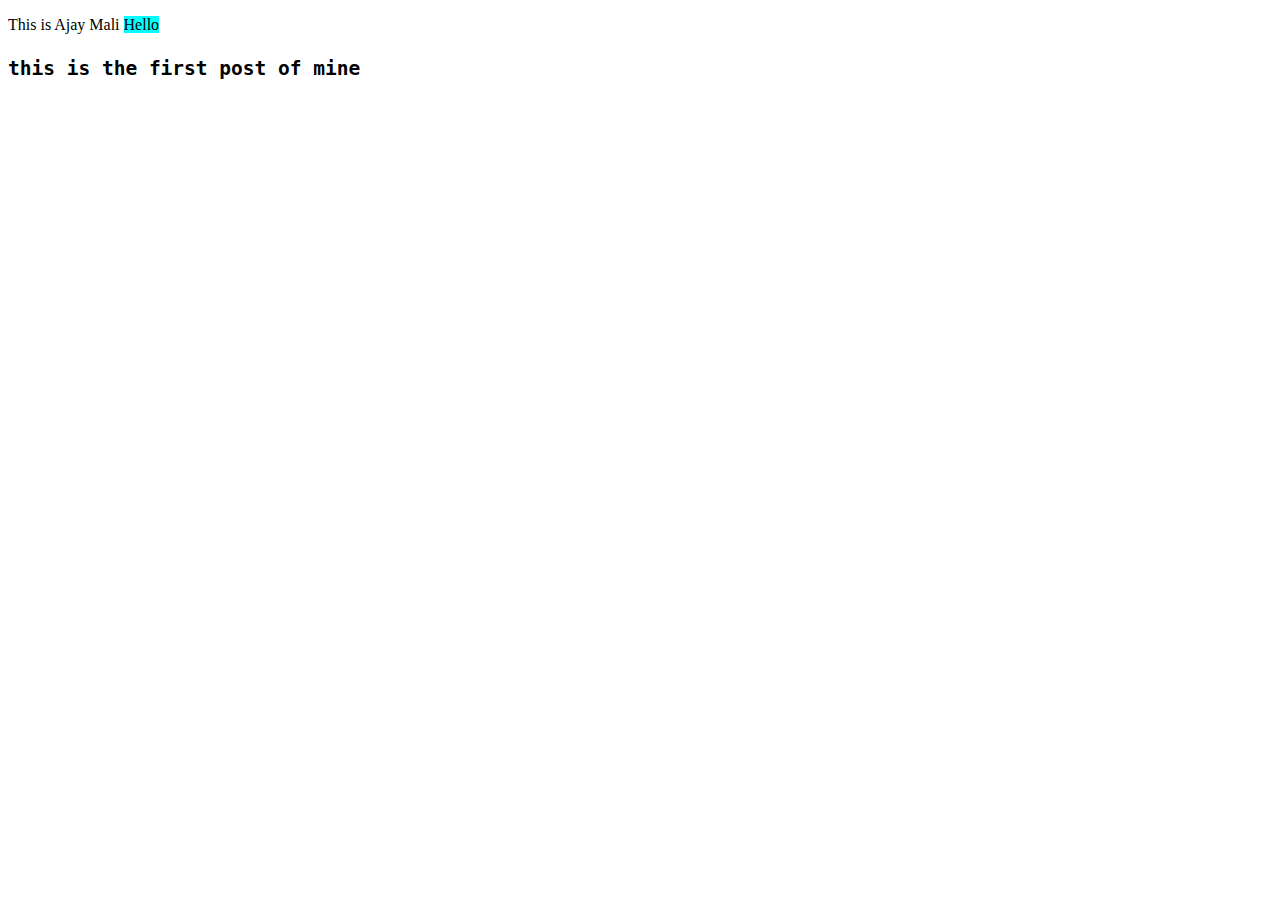
<file: index.html>
<!DOCTYPE html>
<html lang="en">

<head>
    <meta charset="UTF-8">
    <meta name="viewport" content="width=device-width, initial-scale=1.0">
    <title>Index file</title>
    <style>
        #name {
            color: Orange;
            font-size: 50px;
        }
    </style>
</head>

<body>
  
    <p>This is Ajay Mali <mark style="background-color: cyan;">Hello </mark></p>
    <h2><tt>this is the first post of mine</tt></h2>
</body>

</html>
</file>
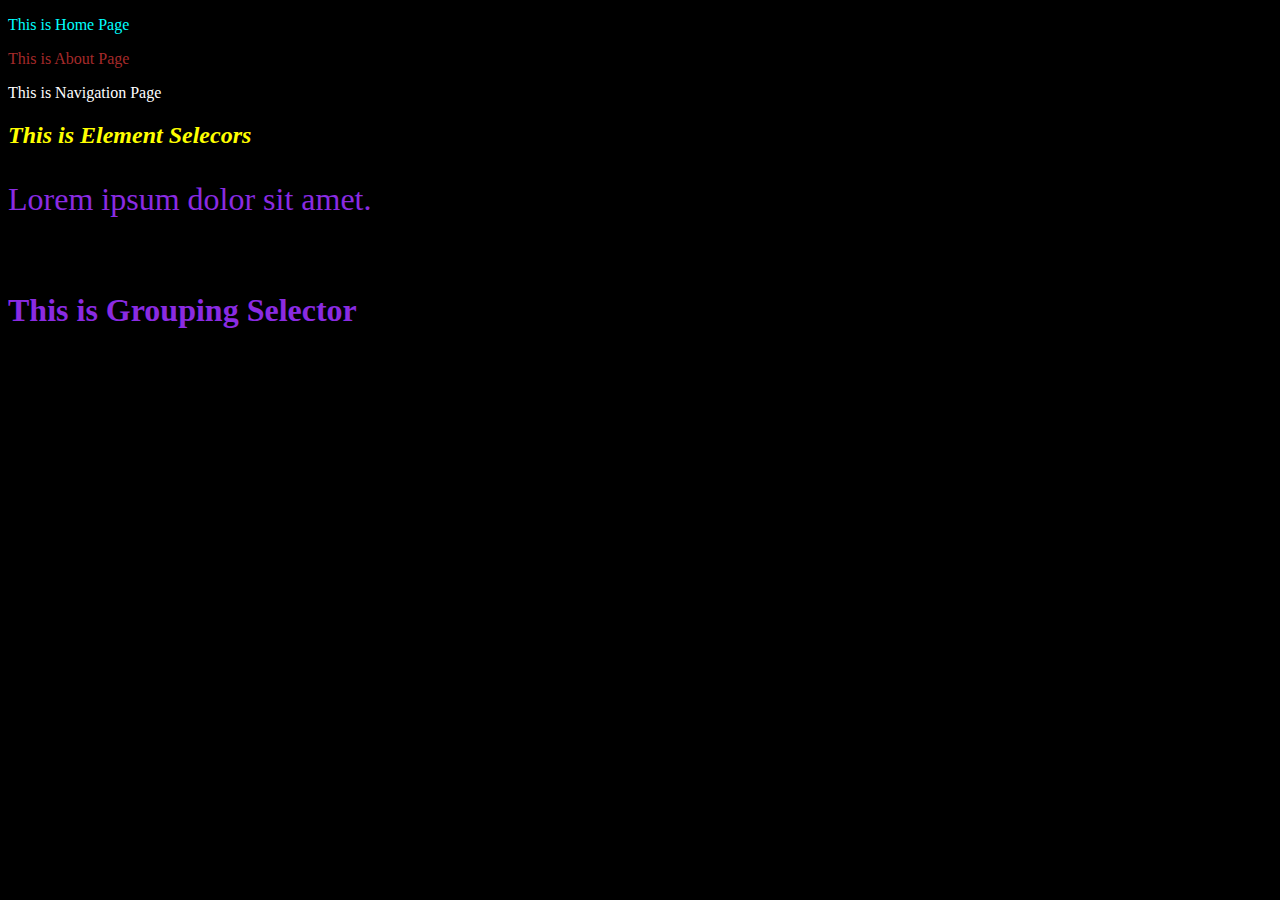
<file: 1_Selectors.html>
<!DOCTYPE html>
<html lang="en">

<head>
    <meta charset="UTF-8">
    <meta name="viewport" content="width=device-width, initial-scale=1.0">
    <title>Selectors</title>
    <link rel="stylesheet" href="1_Selectors.css">
    <style>
        * {
            background-color: black;
        }

        #about {
            font-family: cursive;
            color: brown;
        }

        h2 {
            font-style: italic;
            color: yellow;
        }

        #Grouping,#lorem{

            color: blueviolet;
            font-size: xx-large;
        }
    </style>
</head>

<body>
    <p style="color: cyan;">This is Home Page</p>
    <p id="about">This is About Page</p>
    <p class="Nav">This is Navigation Page</p>


    <!-- Element Selectors -->

    <h2>This is Element Selecors</h2>

    <!-- Grouping Selector -->

    <p id="lorem">Lorem ipsum dolor sit amet.</p>
    <h6 id="Grouping">This is Grouping Selector</h6>

</body>

</html>
</file>
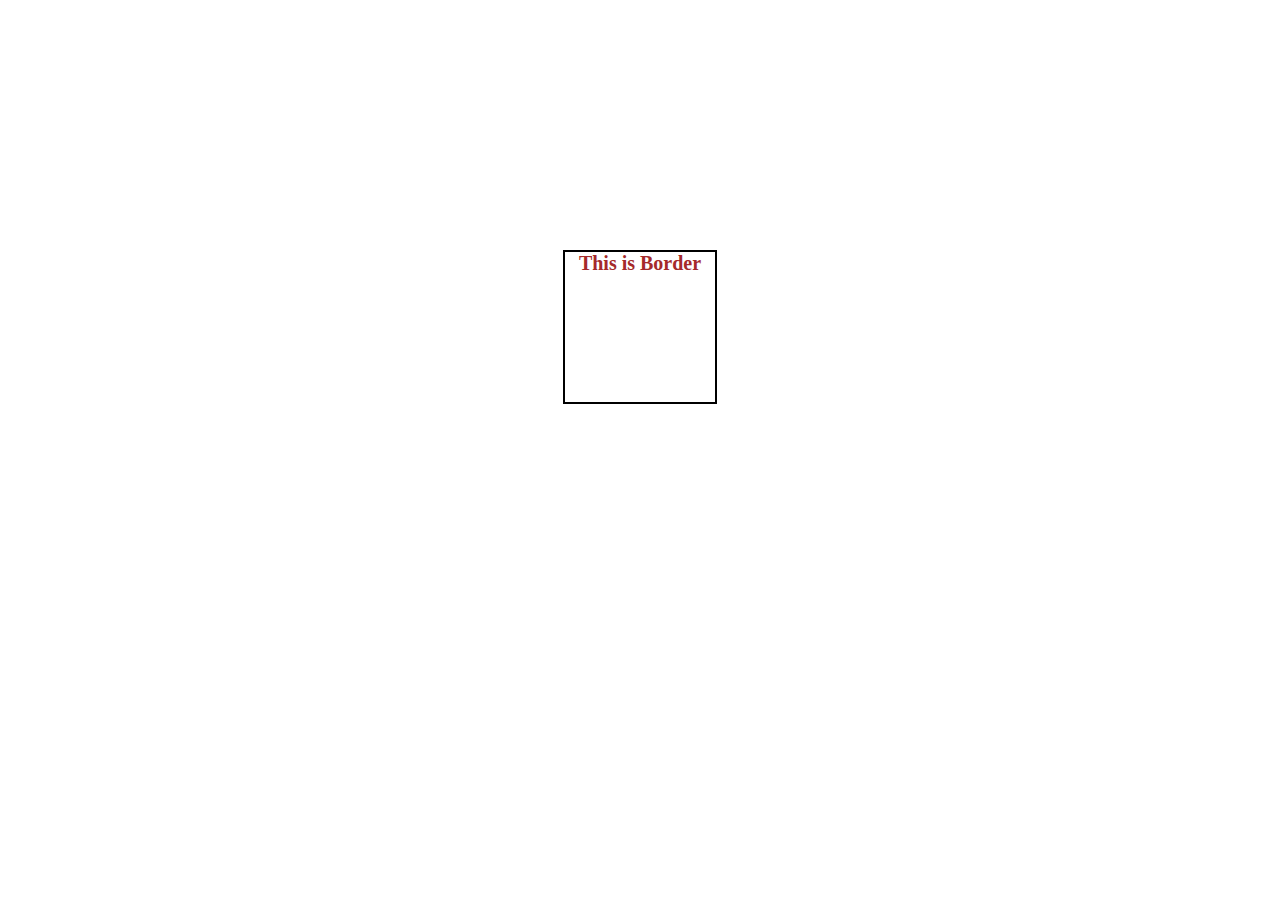
<file: 2_Border.html>
<!DOCTYPE html>
<html lang="en">

<head>
    <meta charset="UTF-8">
    <meta name="viewport" content="width=device-width, initial-scale=1.0">
    <title>Border</title>
    <style>
        h4 {
            /* border: 2px dotted pink; */
            /* border: 2px solid pink; */
            border: 2px double black;
            height: 150px;
            width: 150px;
            color: brown;
            
        }
    </style>
</head>

<body>
    <center>
        <h4 style="margin-top: 250px; font-size: 20px;">This is Border</h4>
    </center>
</body>

</html>
</file>
<file: 1_Selectors.css>
.Nav {
    color: white;
}
</file>
